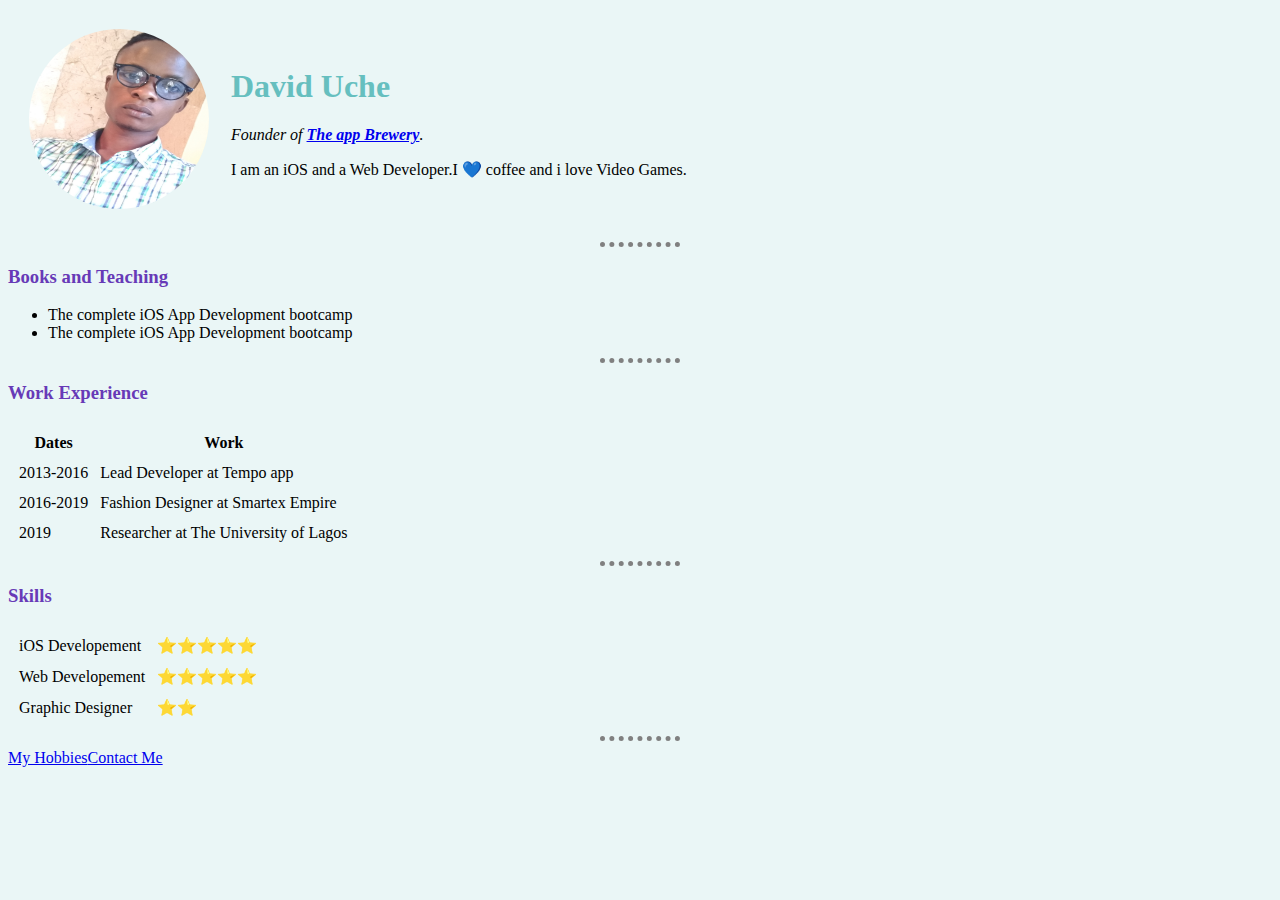
<file: index.html>
<!DOCTYPE html>
<html >
  <head>
    <meta charset="utf-8">
    <title> David's Personal Site</title>
<link rel="stylesheet" href="css/styles.css">
</head>

  <body >
    <table cellspacing="20">
      <tr>
        <td><img src="images/David Uche.jpg" width="180px" height="180px" style="border-radius:50%;  " alt="David Profile Picture"></td>
        <td><h1>David Uche</h1>

          <p>
            <em>Founder of <strong><a href="https://www.appbrewery.co/">The app Brewery</a></strong>.</em>
          </p>
          <p>I am an iOS and a Web Developer.I 💙 coffee and i love Video Games.</p>
        </td>




</tr>
    </table>

<hr>
<h3>Books and Teaching</h3>
<ul>
  <li>The complete iOS App Development bootcamp</li>
  <li>The complete iOS App Development bootcamp</li>
  </ul>
  <hr>
  <h3>Work Experience</h3>
  <table cellspacing="10">
    <thead>
      <tr>
        <th>Dates</th>
        <th>Work</th>
      </tr>
    </thead>
    <tbody>
<tr>
    <td>2013-2016</td>
      <td>Lead Developer at Tempo app</td>
    </tr>
    <tr>
      <td>2016-2019</td>
      <td>Fashion Designer at Smartex Empire</td>
    </tr>
    <tr>
      <td>2019</td>
      <td>Researcher at The University of Lagos</td>
      </tr>
    </tbody>
</table>
<hr>
<h3>Skills</h3>
<table cellspacing="10">
      <tr>
         <td>iOS Developement</td>
        <td>⭐⭐⭐⭐⭐</td>
      </tr>
      <tr>
        <td>Web Developement</td>
        <td>⭐⭐⭐⭐⭐</td>
      </tr>
      <tr>
        <td>Graphic Designer</td>
        <td>⭐⭐</td>
      </tr>
      </table
    </td>
  </tr>
</table>


  </tr>

<table>
    <hr>
  <a href="hobbies.html">My Hobbies</a>
  <a href="Contact-me.html">Contact Me</a>
  </body>
</html>
</file>
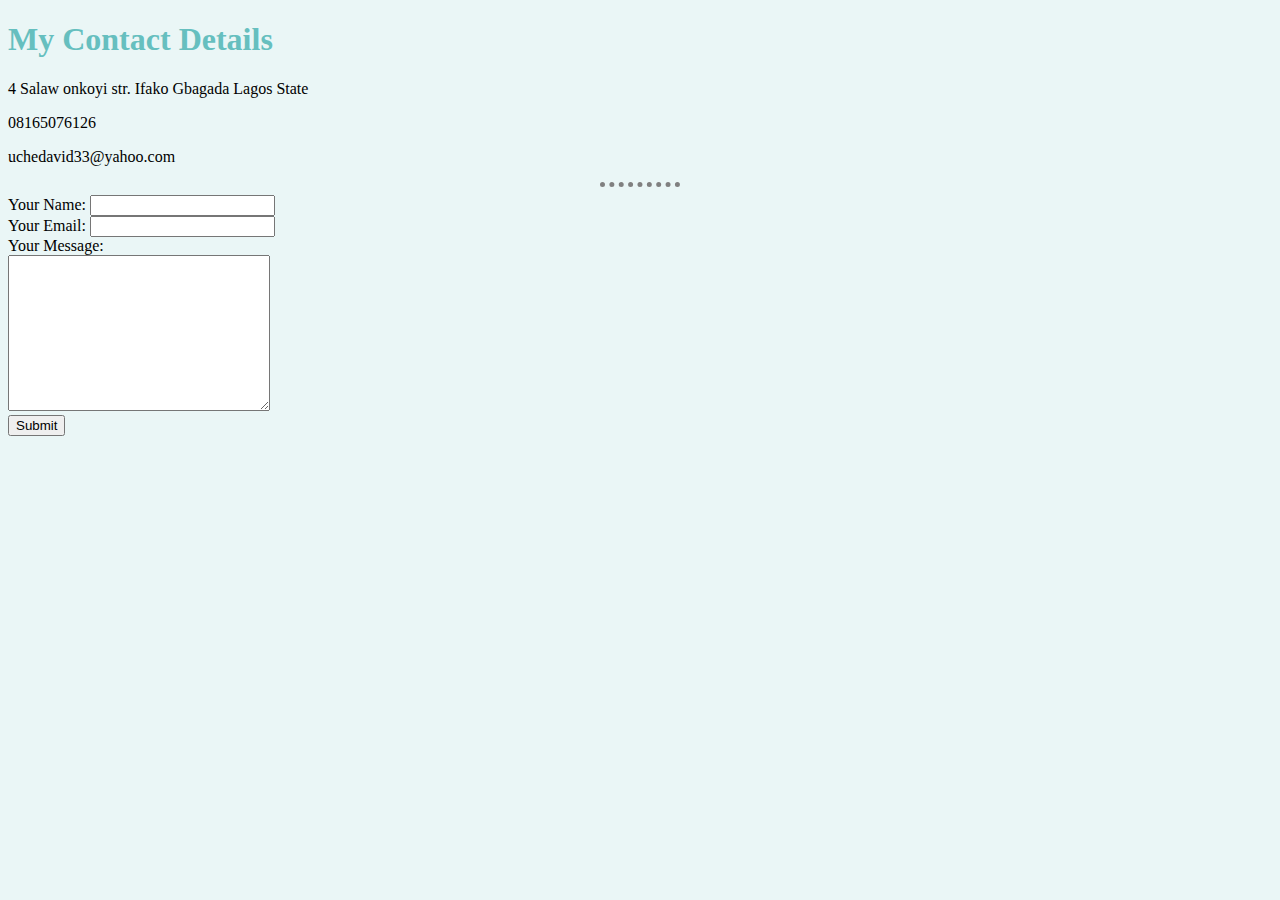
<file: Contact-me.html>
<!DOCTYPE html>
<html>
  <head>
    <meta charset="utf-8">
    <title>Contact Me</title>
    <link rel="stylesheet" href="css/styles.css">
  </head>
  <body>
  <h1>My Contact Details</h1>
  <p>4 Salaw onkoyi str. Ifako Gbagada Lagos State</p>
  <p>08165076126</p>
  <p>uchedavid33@yahoo.com</p>
  <hr>
  <form class="" action="mailto:uchedavid33@yahoo.com" method="post"enctype="text/plain"">
    <label>Your Name:</label>
    <input type="yourName" name="" value=""><br>
    <label>Your Email:</label>
    <input type="Email" name="yourEmail" value=""><br>
    <label>Your Message:</label><br>
    <textarea name="yourMessage" rows="10" cols="30"></textarea><br>
    <input type="Submit" name="">
  </form>
  </body>
</html>
</file>
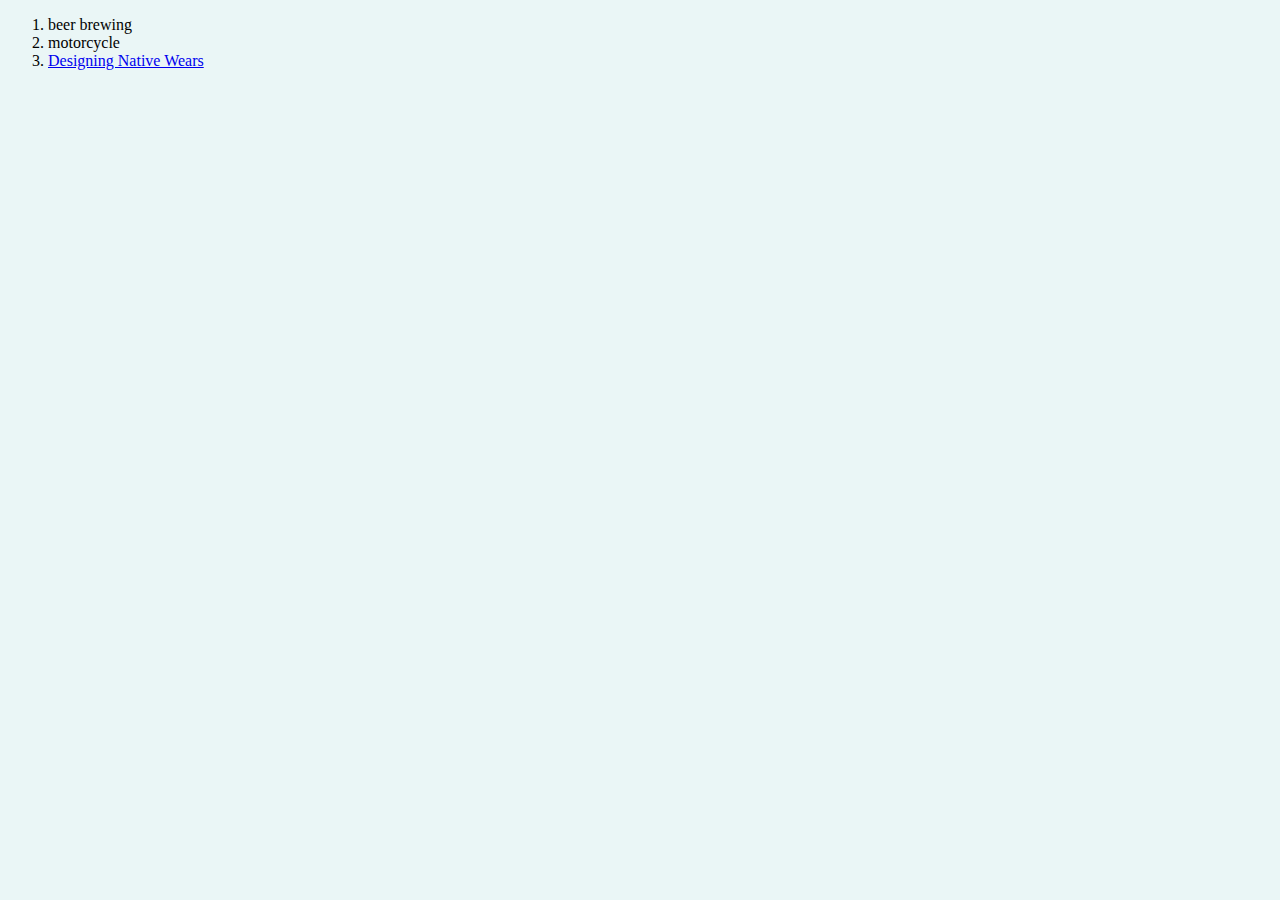
<file: hobbies.html>
<!DOCTYPE html>
<html>
  <head>
    <meta charset="utf-8">
    <title>My hobbies</title>
    <link rel="stylesheet" href="css/styles.css">
  </head>
  <body>
    <ol>
      <li>beer brewing</li>
      <li>motorcycle</li>
      <li><a href="https://scontent.flos6-1.fna.fbcdn.net/v/t1.0-0/c80.0.206.206a/p206x206/14591799_358420124491701_2812044188141614894_n.jpg?_nc_cat=107&_nc_sid=da31f3&_nc_eui2=AeHtd218jQcsx8wWrmCOuaiDaObL2R7DQl5o5svZHsNCXqYOjzMt8G7wi5cwdK8UZ0Ge_r0OEhes037EhglH5NT8&_nc_ohc=vi-Dpi2WPWwAX_4BDnP&_nc_pt=5&_nc_ht=scontent.flos6-1.fna&oh=be3d4254987300a6334b984d0a80d325&oe=5ED69379">Designing Native Wears</a></li>
    </ol>
  </body>
</html>
</file>
<file: css/styles.css>
body{
 background-color: #EAF6F6;
}

h1 {
   color: #66BFBF;
}
h3{
     color: #673ab7;
}
hr {
  border-style: none;
  border-top-style: dotted;
  border color: grey;
  border-width: 5px;
  width: 80px;
}
</file>
